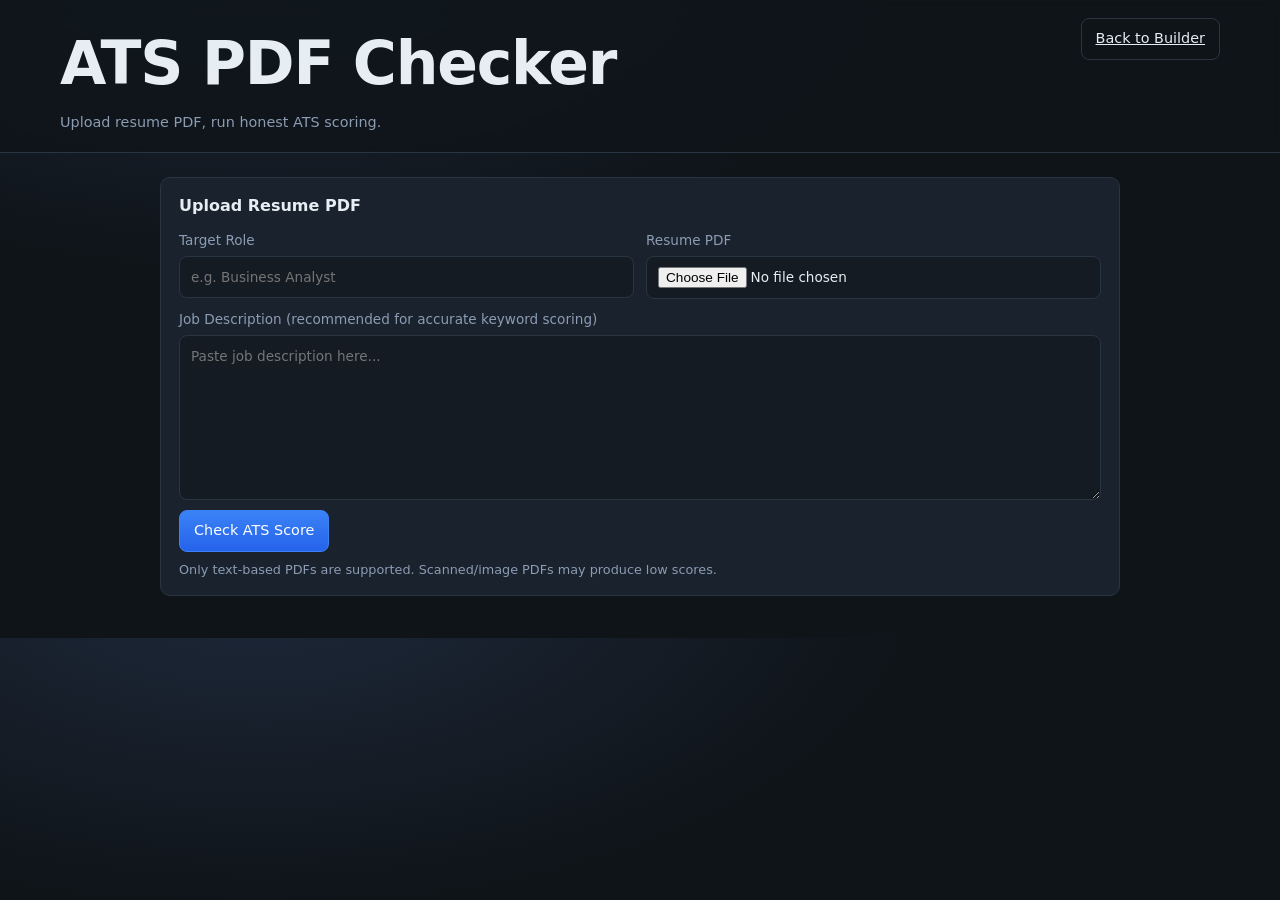
<file: static/ats-checker.html>
<!DOCTYPE html>
<html lang="en">
<head>
  <meta charset="utf-8" />
  <meta name="viewport" content="width=device-width, initial-scale=1" />
  <title>ATS PDF Checker</title>
  <link rel="stylesheet" href="/static/css/styles.css" />
</head>
<body>
  <header class="app-header">
    <div class="wrap header-inner">
      <div>
        <h1 class="brand">ATS PDF Checker</h1>
        <p class="tagline">Upload resume PDF, run honest ATS scoring.</p>
      </div>
      <div class="header-actions">
        <a href="/" class="btn secondary">Back to Builder</a>
      </div>
    </div>
  </header>

  <main class="wrap" style="padding: 24px 20px 42px;">
    <section class="card" style="max-width: 960px; margin: 0 auto;">
      <h2>Upload Resume PDF</h2>
      <div class="grid2">
        <label>Target Role
          <input id="pdf-target-role" type="text" placeholder="e.g. Business Analyst" />
        </label>
        <label>Resume PDF
          <input id="pdf-file" type="file" accept="application/pdf,.pdf" />
        </label>
      </div>
      <label style="margin-top:10px;">Job Description (recommended for accurate keyword scoring)
        <textarea id="pdf-job-description" rows="7" placeholder="Paste job description here..."></textarea>
      </label>
      <div style="display:flex; gap:10px; margin-top:10px; flex-wrap:wrap;">
        <button id="btn-pdf-ats-check" class="btn" type="button">Check ATS Score</button>
      </div>
      <p class="hint">Only text-based PDFs are supported. Scanned/image PDFs may produce low scores.</p>
      <div id="pdf-ats-report" class="ats-report" hidden></div>
    </section>
  </main>

  <div id="toast" class="toast" role="status" aria-live="polite" hidden></div>
  <script src="/static/js/ats-checker.js" defer></script>
</body>
</html>
</file>
<file: static/css/styles.css>
:root {
  --bg: #0f1419;
  --surface: #151b23;
  --card: #1a222d;
  --border: #2a3544;
  --text: #e6edf3;
  --muted: #8b9cb3;
  --accent: #3b82f6;
  --accent-dim: #2563eb;
  --danger: #f87171;
  --radius: 10px;
  --font: system-ui, -apple-system, Segoe UI, Roboto, Arial, sans-serif;
}

*,
*::before,
*::after {
  box-sizing: border-box;
}

html {
  scroll-behavior: smooth;
}

body {
  margin: 0;
  font-family: var(--font);
  background: radial-gradient(1200px 600px at 20% -10%, #1e293b 0%, var(--bg) 55%);
  color: var(--text);
  line-height: 1.5;
}

.skip-link {
  position: absolute;
  left: -999px;
  top: auto;
  width: 1px;
  height: 1px;
  overflow: hidden;
}
.skip-link:focus {
  left: 16px;
  top: 16px;
  width: auto;
  height: auto;
  padding: 8px 12px;
  background: var(--accent);
  color: #fff;
  z-index: 1000;
  border-radius: 6px;
}

.wrap {
  max-width: 1200px;
  margin: 0 auto;
  padding: 0 20px;
}

.app-header {
  border-bottom: 1px solid var(--border);
  background: rgba(15, 20, 25, 0.85);
  backdrop-filter: blur(8px);
  position: sticky;
  top: 0;
  z-index: 50;
}

.header-inner {
  display: flex;
  align-items: flex-start;
  justify-content: space-between;
  gap: 16px;
  padding: 18px 20px;
  flex-wrap: wrap;
}

.brand {
  margin: 0;
  font-size: 3.75rem;
  letter-spacing: -0.02em;
}

.tagline {
  margin: 4px 0 0;
  color: var(--muted);
  font-size: 0.9rem;
}

.header-actions {
  display: flex;
  flex-wrap: wrap;
  gap: 8px;
  align-items: center;
  justify-content: flex-end;
}

.status-pill {
  font-size: 0.8rem;
  padding: 6px 10px;
  border-radius: 999px;
  border: 1px solid var(--border);
  color: var(--muted);
}

.subnav {
  display: flex;
  flex-wrap: wrap;
  gap: 10px 14px;
  padding: 12px 20px;
  border-bottom: 1px solid var(--border);
  background: rgba(21, 27, 35, 0.6);
}
.subnav a {
  color: var(--muted);
  text-decoration: none;
  font-size: 0.88rem;
}
.subnav a:hover {
  color: var(--text);
  text-decoration: underline;
}

.layout {
  display: grid;
  grid-template-columns: minmax(0, 1.1fr) minmax(0, 0.9fr);
  gap: 20px;
  padding: 22px 20px 40px;
  align-items: start;
}

@media (max-width: 960px) {
  .layout {
    grid-template-columns: 1fr;
  }
  .preview {
    position: relative;
    top: 0;
  }
}

.panel.editor {
  min-width: 0;
}

.panel.preview {
  position: sticky;
  top: 96px;
}

.preview-head h2 {
  margin: 0 0 4px;
  font-size: 1rem;
}

.preview-frame-wrap {
  border: 1px solid var(--border);
  border-radius: var(--radius);
  overflow: hidden;
  background: #fff;
  min-height: 70vh;
}

#preview-frame {
  width: 100%;
  height: 72vh;
  border: 0;
  display: block;
  background: #fff;
}

.card {
  background: var(--card);
  border: 1px solid var(--border);
  border-radius: var(--radius);
  padding: 16px 18px;
  margin-bottom: 14px;
}

.card h2 {
  margin: 0 0 12px;
  font-size: 1rem;
}

.card-head {
  display: flex;
  flex-direction: column;
  gap: 10px;
  margin-bottom: 10px;
}

.grid2 {
  display: grid;
  grid-template-columns: 1fr 1fr;
  gap: 10px 12px;
}
@media (max-width: 640px) {
  .grid2 {
    grid-template-columns: 1fr;
  }
}

label {
  display: flex;
  flex-direction: column;
  gap: 6px;
  font-size: 0.85rem;
  color: var(--muted);
}

input[type="text"],
input[type="email"],
input[type="url"],
input[type="tel"],
input[type="file"],
textarea {
  width: 100%;
  padding: 10px 11px;
  border-radius: 8px;
  border: 1px solid var(--border);
  background: var(--surface);
  color: var(--text);
  font: inherit;
}
textarea {
  resize: vertical;
  min-height: 88px;
}

input:focus,
textarea:focus,
button:focus-visible {
  outline: 2px solid rgba(59, 130, 246, 0.5);
  outline-offset: 1px;
}

.btn {
  appearance: none;
  border: 1px solid var(--accent);
  background: linear-gradient(180deg, var(--accent), var(--accent-dim));
  color: #fff;
  padding: 9px 14px;
  border-radius: 8px;
  font: inherit;
  font-size: 0.9rem;
  cursor: pointer;
}
.btn:hover {
  filter: brightness(1.05);
}
.btn.secondary {
  background: transparent;
  color: var(--text);
  border-color: var(--border);
}
.btn.secondary:hover {
  border-color: var(--muted);
}
.btn.small {
  padding: 7px 10px;
  font-size: 0.82rem;
}
.btn.danger {
  border-color: #7f1d1d;
  background: #450a0a;
  color: #fecaca;
}

.hint {
  margin: 8px 0 0;
  font-size: 0.8rem;
  color: var(--muted);
}

.ai-row {
  display: flex;
  flex-wrap: wrap;
  gap: 10px;
  align-items: flex-end;
}
.ai-row .inline {
  flex: 1 1 160px;
}

.dynamic-block {
  border: 1px dashed var(--border);
  border-radius: var(--radius);
  padding: 12px;
  margin-bottom: 10px;
  background: rgba(21, 27, 35, 0.5);
}

.dynamic-head {
  display: flex;
  justify-content: space-between;
  align-items: center;
  gap: 8px;
  margin-bottom: 10px;
}
.dynamic-title {
  font-size: 0.9rem;
  color: var(--muted);
}

.bullet-list label {
  margin-bottom: 8px;
}

.ats-report {
  margin-top: 12px;
  border: 1px solid var(--border);
  border-radius: var(--radius);
  background: rgba(12, 18, 30, 0.55);
  padding: 12px;
}

.ats-score-line {
  display: flex;
  align-items: baseline;
  justify-content: space-between;
  gap: 12px;
  margin-bottom: 8px;
}

.ats-score-value {
  font-size: 1.2rem;
  font-weight: 700;
}

.ats-rating {
  color: var(--muted);
  font-size: 0.9rem;
}

.ats-list {
  margin: 8px 0;
  padding-left: 18px;
}

.ats-list li {
  margin: 4px 0;
}

.ats-breakdown-item {
  font-size: 0.86rem;
  margin: 4px 0;
  color: #d2deec;
}

.ats-note {
  margin-top: 8px;
  color: var(--muted);
  font-size: 0.8rem;
}

.app-footer {
  padding: 20px;
  border-top: 1px solid var(--border);
  color: var(--muted);
  font-size: 0.85rem;
}

.toast {
  position: fixed;
  bottom: 20px;
  right: 20px;
  background: #0b1220;
  border: 1px solid var(--border);
  color: var(--text);
  padding: 12px 14px;
  border-radius: 10px;
  max-width: min(420px, calc(100vw - 40px));
  box-shadow: 0 10px 30px rgba(0, 0, 0, 0.35);
  z-index: 200;
}
.toast[hidden] {
  display: none;
}

@media (max-width: 760px) {
  .wrap {
    padding: 0 14px;
  }

  .header-inner {
    padding: 14px 14px;
  }

  .brand {
    font-size: 1.1rem;
  }

  .tagline {
    font-size: 0.82rem;
  }

  .header-actions {
    width: 100%;
    justify-content: stretch;
  }

  .header-actions .btn,
  .header-actions .status-pill {
    width: 100%;
    text-align: center;
  }

  .subnav {
    flex-wrap: nowrap;
    overflow-x: auto;
    white-space: nowrap;
    gap: 12px;
    padding: 10px 14px;
  }

  .layout {
    padding: 14px 14px 24px;
    gap: 14px;
  }

  .panel.preview {
    position: relative;
    top: 0;
  }

  .preview-frame-wrap {
    min-height: 56vh;
  }

  #preview-frame {
    height: 58vh;
  }

  .card {
    padding: 14px;
    margin-bottom: 12px;
  }

  .dynamic-head {
    flex-direction: column;
    align-items: stretch;
  }

  .dynamic-head .btn {
    width: 100%;
  }

  .ai-row {
    align-items: stretch;
  }

  .ai-row .inline,
  .ai-row .btn {
    flex: 1 1 100%;
  }

  .btn,
  .btn.small {
    width: 100%;
  }

  .app-footer {
    padding: 16px 14px;
  }

  .toast {
    left: 14px;
    right: 14px;
    bottom: 14px;
    max-width: none;
  }
}
</file>
